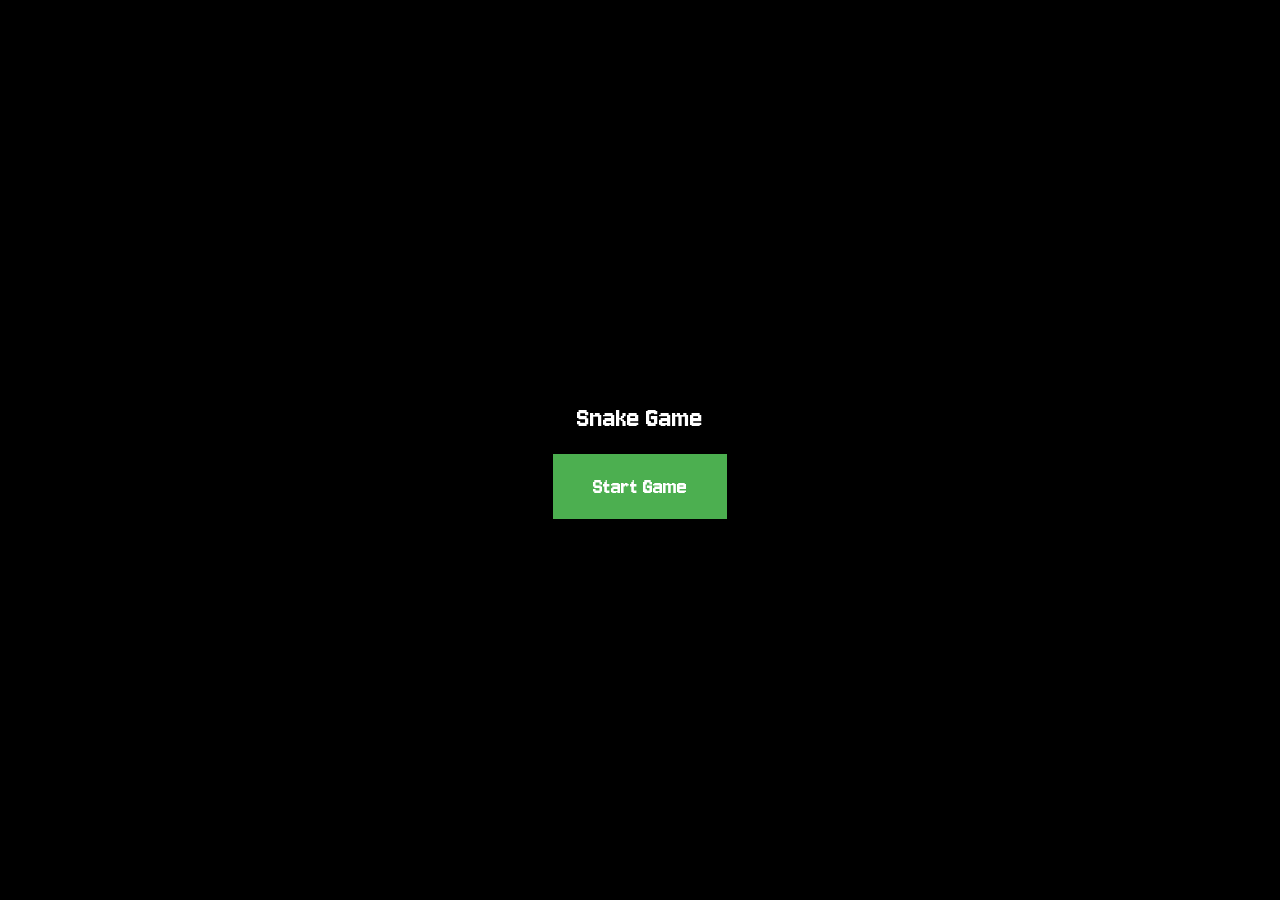
<file: index.html>
<!DOCTYPE html>
<html lang="en">
<head>
    <meta charset="UTF-8">
    <meta name="viewport" content="width=device-width, initial-scale=1.0">
    <link rel="stylesheet" type="text/css" href="CSS/style.css">
    <style>
        @import url('https://fonts.googleapis.com/css2?family=Jersey+10&display=swap');
    </style>
    <title>Juego</title>
</head>
<body>

    <div id="menu" class="menu">
        <h1>Snake Game</h1>
        <button id="startButton">Start Game</button>
    </div>

    <div id="game" class="game hidden">
        <h1 class="points">POINTS: 0</h1>
        <canvas id="canvasMap"></canvas>
        <h2 class="game-title">SNAKE GAME CREATED BY BERNAT & CRISTIAN ROCA</h2>
    </div>

    <div id="gameOver" class="game-over hidden">
        <h1>GAME OVER</h1>
        <p class="final-score">Final Score: 0</p>
        <button id="restartButton">Restart</button>
        <button id="menuButton">Go to Menu</button>
    </div>

    <script src="rule.js"></script>
</body>
</html>
</file>
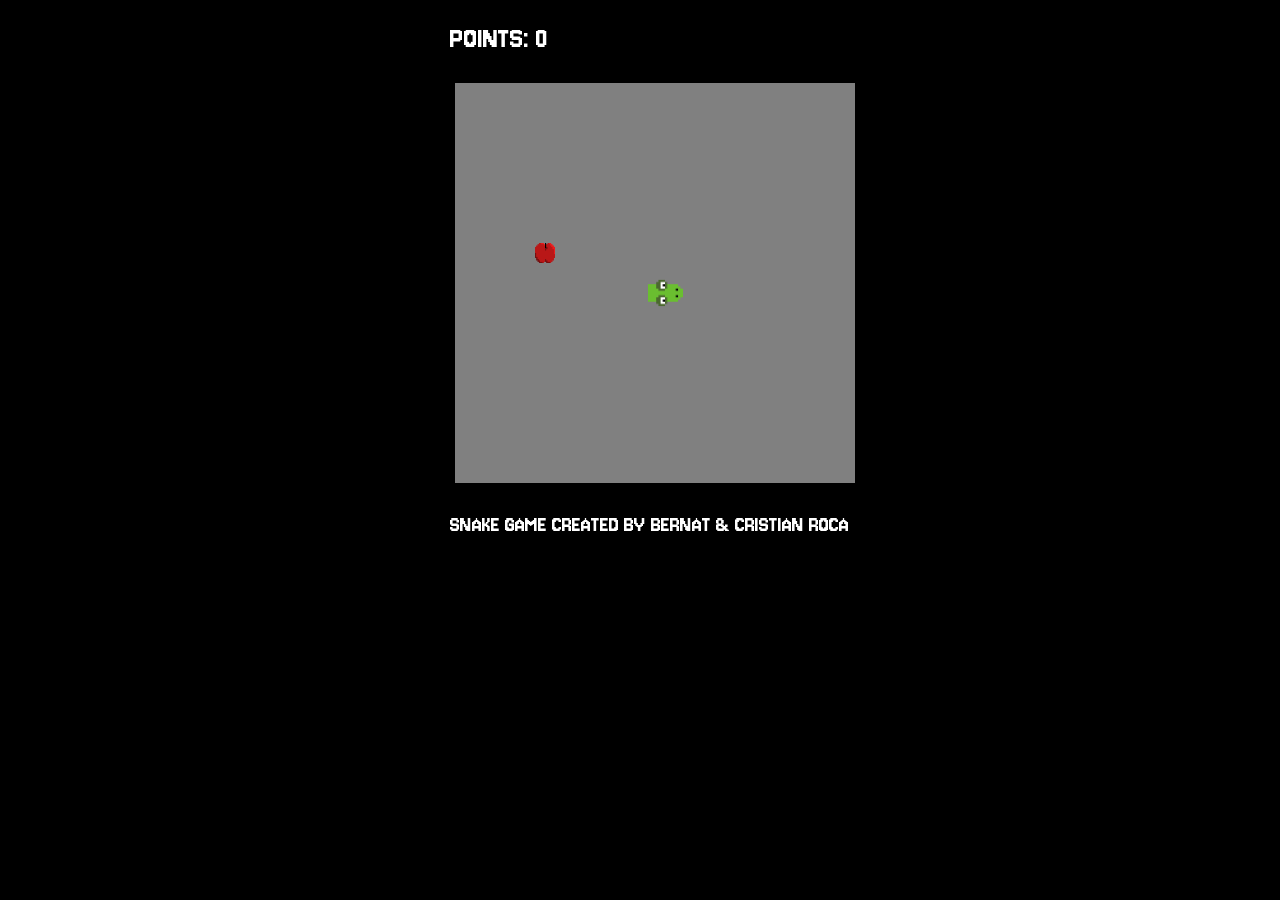
<file: Projecte 2 - Snake Game - Bernat i Cristian Roca/index.html>
<!DOCTYPE html>
<html lang="en">
<head>
    <meta charset="UTF-8">
    <meta name="viewport" content="width=device-width, initial-scale=1.0">
    
    <link rel="stylesheet" type="text/css" href="CSS/style.css">

    <!-- Tipografia: -->
    <style>
        @import url('https://fonts.googleapis.com/css2?family=Jersey+10&display=swap');
    </style>
        

    <title>Juego</title>
</head>
<body>

 

    <h1 class="points">POINTS: 0</h1>
    <canvas id="canvasMap"></canvas>


    <h2 class="game-title">SNAKE GAME CREATED BY BERNAT & CRISTIAN ROCA</h2>
    

    <script src="rule.js"></script>
</body>
</html>
</file>
<file: CSS/style.css>
* {
    color: white;
    font-family: "Jersey 10", sans-serif;
    font-weight: 400;
    font-style: normal;
}

body {
    background-color: black;
    margin: 0;
    height: 100vh;
    display: flex;
    flex-direction: column;
    justify-content: center; /* Centrar contenido verticalmente */
    align-items: center; /* Centrar contenido horizontalmente */
    text-align: center; /* Centrar texto dentro de los elementos */
}

h1, h2 {
    margin: 0;
    padding: 20px 0; /* Añadir un poco de espacio alrededor del título */
    font-size: 30px; /* Ajustar tamaño de la fuente */
    text-align: center;
}

canvas {
    background-color: gray;
    border: 5px solid black;
    margin-top: 20px; /* Añadir un espacio entre el título y el canvas */
    display: block;
    margin-left: auto;
    margin-right: auto; /* Centrar el canvas horizontalmente */
}

.hidden {
    display: none;
}

.game-over {
    text-align: center;
    color: white;
    font-size: 24px;
}

.game-over button {
    background-color: #4CAF50;
    color: white;
    font-size: 18px;
    padding: 10px 20px;
    border: none;
    cursor: pointer;
}

.game-over button:hover {
    background-color: #45a049;
}

.menu {
    text-align: center;
}

.menu button {
    background-color: #4CAF50;
    color: white;
    font-size: 24px;
    padding: 20px 40px;
    border: none;
    cursor: pointer;
}

.menu button:hover {
    background-color: #45a049;
}
</file>
<file: Projecte 2 - Snake Game - Bernat i Cristian Roca/CSS/style.css>
*{
    color: white;
    font-family: "Jersey 10", sans-serif;
    font-weight: 400;
    font-style: normal;
}

body{
    background-color: black;
}

h1, h2 {
    margin-left: 35%;
}

canvas{
    margin-left: 35%;

    background-color: gray;
    border: 5px solid black;
}
</file>
